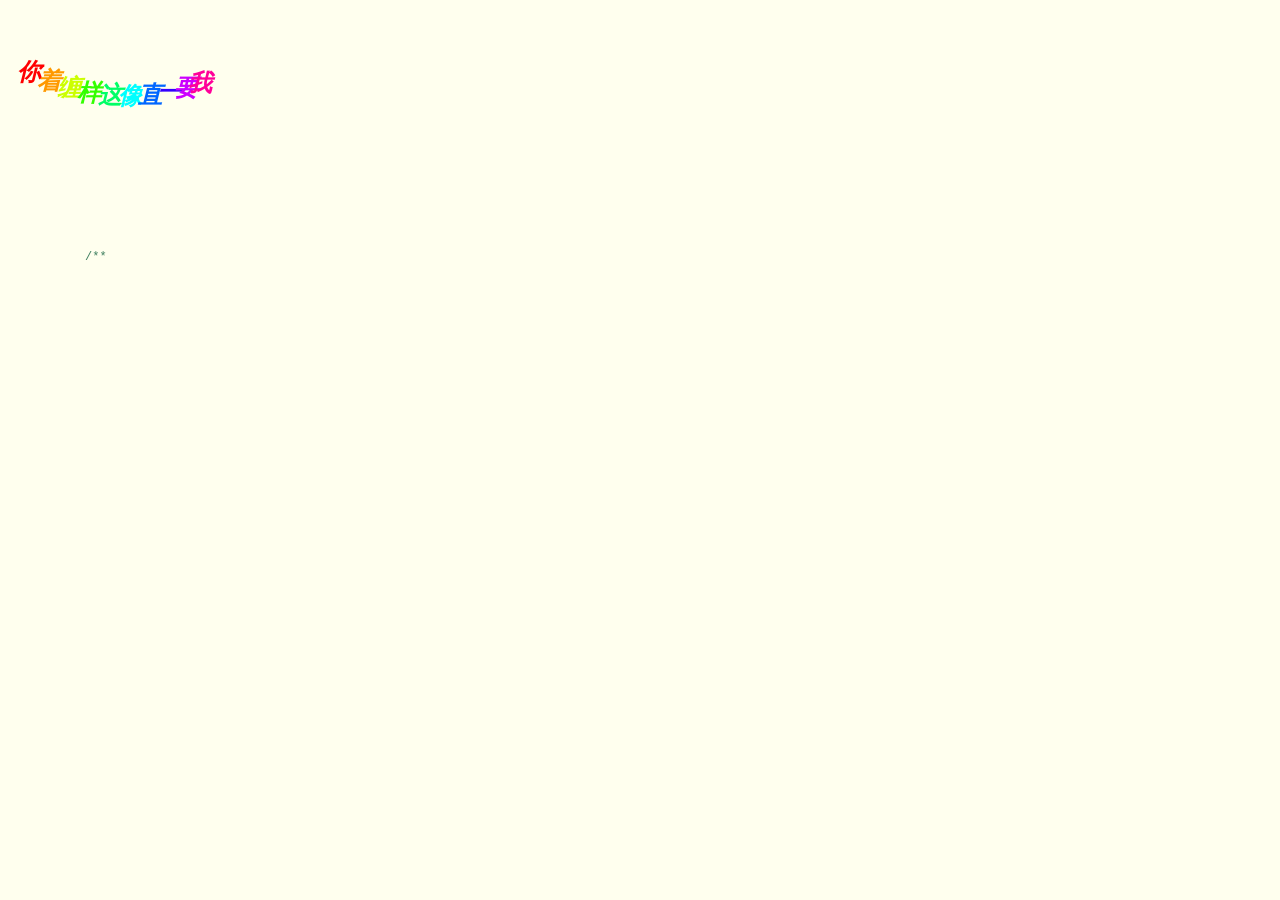
<file: index.html>
<!DOCTYPE html PUBLIC "-//W3C//DTD XHTML 1.0 Transitional//EN" "http://www.w3.org/TR/xhtml1/DTD/xhtml1-transitional.dtd">
<html xmlns="http://www.w3.org/1999/xhtml">
<head>
<meta http-equiv="Content-Type" content="text/html; charset=utf-8" />
<title>致王文博女士 ---------------郝家锐</title>

<style type="text/css">
@font-face {
	font-family: digit;
	src: url('digital-7_mono.ttf') format("truetype");
}
</style>

<link href="css/default.css" type="text/css" rel="stylesheet">
<script type="text/javascript" src="js/jquery.js"></script>
<script type="text/javascript" src="js/garden.js"></script>
<script type="text/javascript" src="js/functions.js"></script>

</head>

<body>

<div id="mainDiv">
	<div id="content">
		<div id="code">
			<span class="comments">/**</span><br />
			<span class="space"/><span class="comments">*Date:2019-07-07,</span><br />
			<span class="space"/><span class="comments">*Description:七夕增加幸福值接口.</span><br />
			<span class="space"/><span class="comments">*/</span><br />
			我亲爱的热爱的 <span class="keyword">小可爱</span> 王文博;<br />
			这是我们的第 <span class="keyword">7</span> 个 <span class="keyword">7</span> 月 <span class="keyword">7</span>;<br />
			<span class="comments">//Special today. </span><br />
			在老虎机里三个七代表的是运气，在linux里777代表的是最高权限;<br />
			<span class="comments">//Say my dream.</span><br />
			我希望我可以拥有运气让你一直拥有我的最高权限;<br />
			<span class="comments">// AS time goes on.</span><br />
			我们一起从校服到白发;<br />
			<span class="comments">// Review self.</span><br />
			我知道我有很多地方不尽人意;<br />
			我也清楚我并没有特别优秀;<br />
			但是我会努力做到最好;<br />
			<span class="comments">// My goals.</span><br />	
			最喜欢你无忧无虑的笑,所以希望你每天如此;<br />
			<span class="comments">// At the same time.</span><br />
			你也应该收到了我的礼物;<br />
			<span class="comments">// Explanation.</span><br />
			其实我已经试过颜色;<br />
			但是请原谅我的直男和对颜色的误解;<br />
			虽然可能他们不是那么的适合你;<br />
			但是他们是我给你最好的寓意;<br />
			<span class="comments">// Symbol.</span><br />
			一支说着 <span class="keyword">999</span>;<br />
			一支说着 <span class="keyword">我爱你</span>;<br /> 
			<br>
			<br>
			<span class="comments">// finally.</span><br />
			<span class="final">祝我的小可爱情人节快乐;</span>	<br />
		</div>
		<div id="loveHeart">
			<canvas id="garden"></canvas>
			<div id="words">
				<div id="messages">
					亲爱的，这是我们在一起的时光。
					<div id="elapseClock"></div>
				</div>
				<div id="loveu">
					<div style="text-align: center;">余生有你。</div><br/>
					<div class="signature">- 你的大可爱</div>
				</div>
			</div>
		</div>
	</div>
</div>
<div></div>
<script type="text/javascript">
var offsetX = $("#loveHeart").width() / 2;
var offsetY = $("#loveHeart").height() / 2 - 55;
var together = new Date();
together.setFullYear(2012, 11, 11);
together.setHours(11);
together.setMinutes(11);
together.setSeconds(11);
together.setMilliseconds(0);

if (!document.createElement('canvas').getContext) {
	var msg = document.createElement("div");
	msg.id = "errorMsg";
	msg.innerHTML = "Your browser doesn't support HTML5!<br/>Recommend use Chrome 14+/IE 9+/Firefox 7+/Safari 4+"; 
	document.body.appendChild(msg);
	$("#code").css("display", "none")
	$("#copyright").css("position", "absolute");
	$("#copyright").css("bottom", "10px");
	document.execCommand("stop");
} else {
	setTimeout(function () {
		startHeartAnimation();
	}, 5000);

	timeElapse(together);
	setInterval(function () {
		timeElapse(together);
	}, 500);

	adjustCodePosition();
	$("#code").typewriter();
}
</script>
<script type="text/javascript"> 
	var myRainbowSpan;
	;(function(){
	// Your message here (QUOTED STRING)
	var msg = "我要一直像这样缠着你";
	// Set font's style size for calculating dimensions
	// Set to number of desired pixels font size (decimal and negative numbers not allowed)
	var size = 24;
	// Set both to 1 for plain circle, set one of them to 2 for oval
	// Other numbers & decimals can have interesting effects, keep these low (0 to 3)
	var circleY = 0.75; var circleX = 2;
	// The larger this divisor, the smaller the spaces between letters
	// (decimals allowed, not negative numbers)
	var letter_spacing = 5;
	// The larger this multiplier, the bigger the circle/oval
	// (decimals allowed, not negative numbers, some rounding is applied)
	var diameter = 10;
	// Rotation speed, set it negative if you want it to spin clockwise (decimals allowed)
	var rotation = 0.4;
	// This is not the rotation speed, its the reaction speed, keep low!
	// Set this to 1 or a decimal less than one (decimals allowed, not negative numbers)
	var speed = 0.3;
	if (!window.addEventListener && !window.attachEvent || !document.createElement) return;
	msg = msg.split('');
	var n = msg.length - 1, a = Math.round(size * diameter * 0.208333), currStep = 20,
	ymouse = a * circleY + 20, xmouse = a * circleX + 20, y = [], x = [], Y = [], X = [],
	o = document.createElement('div'), oi = document.createElement('div'),
	b = document.compatMode && document.compatMode != "BackCompat"? document.documentElement : document.body,
	mouse = function(e){
	 e = e || window.event;
	 ymouse = !isNaN(e.pageY)? e.pageY : e.clientY; // y-position
	 xmouse = !isNaN(e.pageX)? e.pageX : e.clientX; // x-position
	},
	makecircle = function(){ // rotation/positioning
	 if(init.nopy){
	  o.style.top = (b || document.body).scrollTop + 'px';
	  o.style.left = (b || document.body).scrollLeft + 'px';
	 };
	 currStep -= rotation;
	 for (var d, i = n; i > -1; --i){ // makes the circle
	  d = document.getElementById('iemsg' + i).style;
	  d.top = Math.round(y[i] + a * Math.sin((currStep + i) / letter_spacing) * circleY - 15) + 'px';
	  d.left = Math.round(x[i] + a * Math.cos((currStep + i) / letter_spacing) * circleX) + 'px';
	 };
	},
	drag = function(){ // makes the resistance
	 y[0] = Y[0] += (ymouse - Y[0]) * speed;
	 x[0] = X[0] += (xmouse - 20 - X[0]) * speed;
	 for (var i = n; i > 0; --i){
	  y[i] = Y[i] += (y[i-1] - Y[i]) * speed;
	  x[i] = X[i] += (x[i-1] - X[i]) * speed;
	 };
	 makecircle();
	},
	init = function(){ // appends message divs, & sets initial values for positioning arrays
	oi.id='orgb';
	 if(!isNaN(window.pageYOffset)){
	  ymouse += window.pageYOffset;
	  xmouse += window.pageXOffset;
	 } else init.nopy = true;
	 for (var d, i = n; i > -1; --i){
	  d = document.createElement('div'); d.id = 'iemsg' + i;
	  d.style.height = d.style.width = a + 'px';
	  d.appendChild(document.createTextNode(msg[i]));
	  oi.appendChild(d); y[i] = x[i] = Y[i] = X[i] = 0;
	 };
	 o.appendChild(oi); document.body.appendChild(o);
	 setInterval(drag, 25);
	rgb();
	},
	ascroll = function(){
	 ymouse += window.pageYOffset;
	 xmouse += window.pageXOffset;
	 window.removeEventListener('scroll', ascroll, false);
	};
	o.id = 'outerCircleText'; o.style.fontSize = size + 'px';
	if (window.addEventListener){
	 window.addEventListener('load', init, false);
	 document.addEventListener('mouseover', mouse, false);
	 document.addEventListener('mousemove', mouse, false);
	  if (/Apple/.test(navigator.vendor))
	   window.addEventListener('scroll', ascroll, false);
	}
	else if (window.attachEvent){
	 window.attachEvent('onload', init);
	 document.attachEvent('onmousemove', mouse);
	};
	})();
	function rgb(){
		var orgb=document.getElementById("orgb"); //get span to apply rainbow
	 myRainbowSpan=new RainbowSpan(orgb, 0, 360, 255, 50, 18); //apply static rainbow effect
	 myRainbowSpan.timer=window.setInterval("myRainbowSpan.moveRainbow()", myRainbowSpan.speed);
	}
	</script>
<script type="text/javascript">
		/*
		 * Notes on hue
		 *
		 * This script uses hue rotation in the following manner:
		 * hue=0   is red (#FF0000)
		 * hue=60  is yellow (#FFFF00)
		 * hue=120 is green (#00FF00)
		 * hue=180 is cyan (#00FFFF)
		 * hue=240 is blue (#0000FF)
		 * hue=300 is magenta (#FF00FF)
		 * hue=360 is hue=0 (#FF0000)
		 *
		 * Notes on the script
		 *
		 * This script should function in any browser that supports document.getElementById
		 * It has been tested in Netscape7, Mozilla Firefox 1.0, and Internet Explorer 6
		 *
		 * Accessibility
		 *
		 * The script does not write the string out, but rather takes it from an existing
		 * HTML element. Therefore, users with javascript disabled will not be adverely affected.
		 * They just won't get the pretty colors.
		 */
		 
		/*
		 * splits par.firstChild.data into 1 span for each letter
		 * ARGUMENTS
		 *   span - HTML element containing a text node as the only element
		 */
		function toSpans(span) {
		  var str=span.firstChild.data;
		  var a=str.length;
		  span.removeChild(span.firstChild);
		  for(var i=0; i<a; i++) {
			var theSpan=document.createElement("SPAN");
			theSpan.appendChild(document.createTextNode(str.charAt(i)));
			span.appendChild(theSpan);
		  }
		}
		function RainbowSpan(span, hue, deg, brt, spd, hspd) {
			this.deg=(deg==null?360:Math.abs(deg));
			this.hue=(hue==null?0:Math.abs(hue)%360);
			this.hspd=(hspd==null?3:Math.abs(hspd)%360);
			//this.length=span.firstChild.data.length;
			this.length=span.childElementCount;
			this.span=span;
			this.speed=(spd==null?50:Math.abs(spd));
			this.hInc=this.deg/this.length;
			this.brt=(brt==null?255:Math.abs(brt)%256);
			this.timer=null;
			//toSpans(span);
			this.moveRainbow();
		}
		RainbowSpan.prototype.moveRainbow = function() {
		  if(this.hue>359) this.hue-=360;
		  var color;
		  var b=this.brt;
		  var a=this.length;
		  var h=this.hue;
		 
		  for(var i=0; i<a; i++) {
		 
			if(h>359) h-=360;
		 
			if(h<60) { color=Math.floor(((h)/60)*b); red=b;grn=color;blu=0; }
			else if(h<120) { color=Math.floor(((h-60)/60)*b); red=b-color;grn=b;blu=0; }
			else if(h<180) { color=Math.floor(((h-120)/60)*b); red=0;grn=b;blu=color; }
			else if(h<240) { color=Math.floor(((h-180)/60)*b); red=0;grn=b-color;blu=b; }
			else if(h<300) { color=Math.floor(((h-240)/60)*b); red=color;grn=0;blu=b; }
			else { color=Math.floor(((h-300)/60)*b); red=b;grn=0;blu=b-color; }
		 
			h+=this.hInc;
		 
			this.span.childNodes[i].style.color="rgb("+red+", "+grn+", "+blu+")";
		  }
		  this.hue+=this.hspd;
		}
		// End -->
</script>

<div style="text-align:center;clear:both">
</div>
</body>
</html>
</file>
<file: css/default.css>
body{margin:0;padding:0;background:#ffe;font-size:12px;overflow:auto}
#outerCircleText{font-style: italic;font-weight: bold;font-family: 'comic sans ms', verdana, arial;position: absolute;top: 0;left: 0;z-index: 3000;cursor: default;}
#outerCircleText div {position: relative;}
#outerCircleText div div {position: absolute;top: 0;left: 0;text-align: center;}
#mainDiv{width:100%;height:100%}
#loveHeart{float:left;width:670px;height:625px}
#garden{width:100%;height:100%}
#elapseClock{text-align:right;font-size:18px;margin-top:10px;margin-bottom:10px}
#words{font-family:"sans-serif";width:500px;font-size:24px;color:#666}
#messages{display:none}
#elapseClock .digit{font-family:"digit";font-size:36px}
#loveu{padding:5px;font-size:22px;margin-top:80px;margin-right:120px;text-align:right;display:none}
#loveu .signature{margin-top:10px;font-size:20px;font-style:italic}
#clickSound{display:none}
#code{float:left;width:440px;height:400px;color:#333;font-family:"Consolas","Monaco","Bitstream Vera Sans Mono","Courier New","sans-serif";font-size:12px}
#code .string{color:#2a36ff}
#code .keyword{color:#7f0055;font-weight:bold}
#code .placeholder{margin-left:15px}#code .space{margin-left:7px}
#code .comments{color:#3f7f5f}
#code .final{color: #e41e0ed4;font-weight: bold;margin-left: 20px;}
#copyright{margin-top:10px;text-align:center;width:100%;color:#666}
#errorMsg{width:100%;text-align:center;font-size:24px;position:absolute;top:100px;left:0}
#copyright a{color:#666}
</file>
